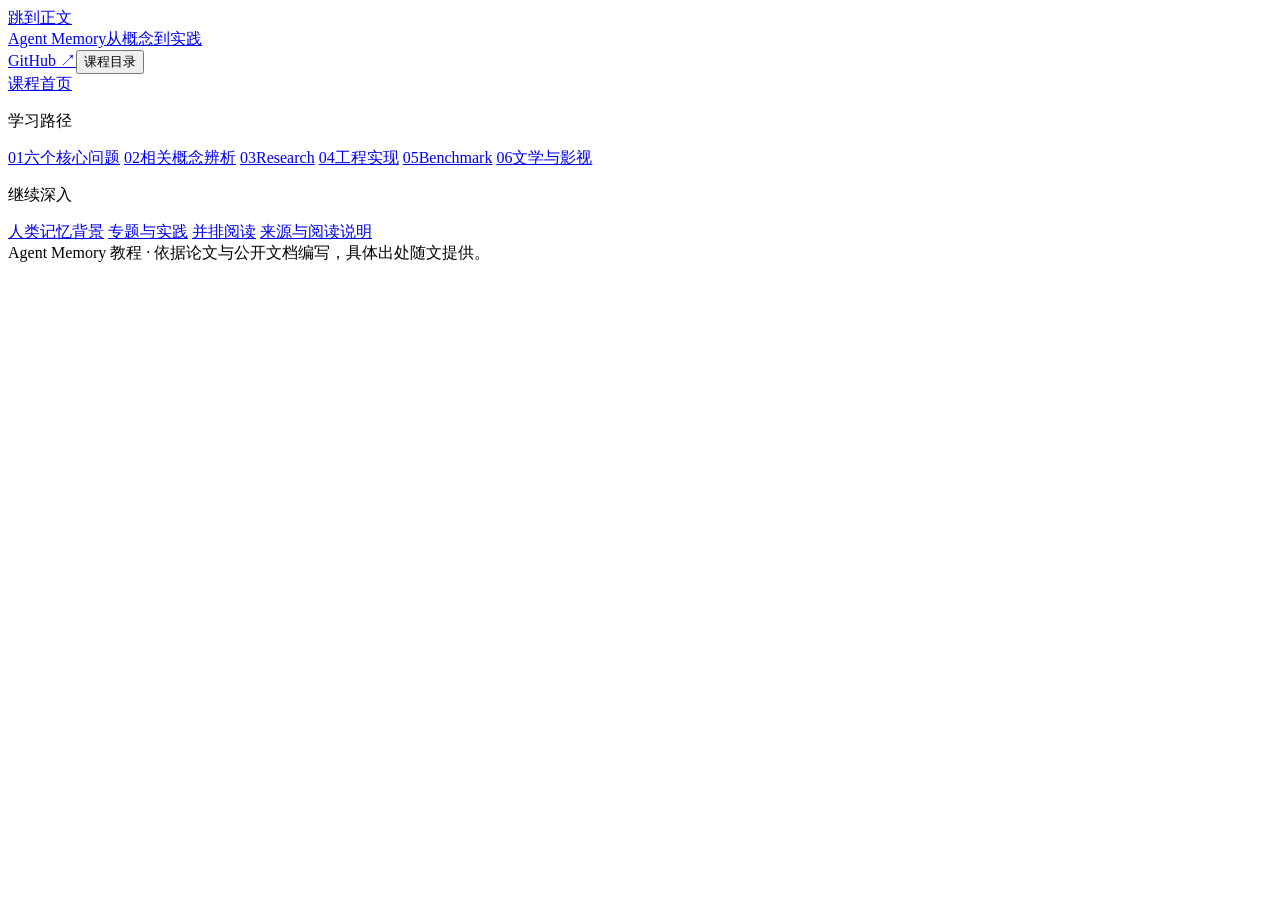
<file: site/frame.html>
<!doctype html>
<html lang="zh-CN">
<head>
  <meta charset="utf-8">
  <meta name="viewport" content="width=device-width, initial-scale=1">
  <meta name="referrer" content="no-referrer">
  <meta http-equiv="Content-Security-Policy" content="default-src 'none'; script-src 'unsafe-inline'; style-src 'unsafe-inline'; img-src 'self' data:; base-uri 'none'; object-src 'none'; form-action 'none'">
  <meta name="description" content="一门从概念到实例的 Agent Memory 教程：六个核心问题，研究方法，工程实现，评测与实践。">
  <title>Agent Memory 教程</title>
  <style>__COURSE_CSS__</style>
</head>
<body>
  <a class="skip-link" href="#course-main">跳到正文</a>
  <header class="book-header">
    <a class="book-brand" href="#tutorial">Agent Memory<span>从概念到实践</span></a>
    <div class="header-links"><a href="https://github.com/dongshuyan/awesome-harness-memory" target="_blank" rel="noopener noreferrer">GitHub ↗</a><button id="menu-toggle" type="button" aria-controls="course-nav" aria-expanded="false">课程目录</button></div>
  </header>
  <div class="book-layout">
    <aside class="book-sidebar" id="course-nav">
      <nav aria-label="课程目录">
        <a href="#tutorial" data-nav="home">课程首页</a>
        <p class="nav-heading">学习路径</p>
        <a href="#tutorial/lesson" data-nav="lesson"><span>01</span>六个核心问题</a>
        <a href="#tutorial/concepts" data-nav="concepts"><span>02</span>相关概念辨析</a>
        <a href="#tutorial/research" data-nav="research"><span>03</span>Research</a>
        <a href="#tutorial/engineering" data-nav="engineering"><span>04</span>工程实现</a>
        <a href="#tutorial/benchmarks" data-nav="benchmarks"><span>05</span>Benchmark</a>
        <a href="#tutorial/culture" data-nav="culture"><span>06</span>文学与影视</a>
        <p class="nav-heading">继续深入</p>
        <a href="#tutorial/human-memory" data-nav="human">人类记忆背景</a>
        <a href="#tutorial/topics" data-nav="topics">专题与实践</a>
        <a href="#tutorial/compare" data-nav="compare">并排阅读</a>
        <a href="#tutorial/about" data-nav="about">来源与阅读说明</a>
      </nav>
      <div id="page-toc" class="page-toc"></div>
    </aside>
    <main id="course-main" class="reader" tabindex="-1"></main>
  </div>
  <footer class="book-footer">Agent Memory 教程 · 依据论文与公开文档编写，具体出处随文提供。</footer>
  <p id="course-announcement" class="sr-only" aria-live="polite"></p>
  <noscript><p>本课程的章节导航需要 JavaScript。也可以阅读 <a href="https://github.com/dongshuyan/awesome-harness-memory/blob/master/README.zh-CN.md">Markdown 课程入口</a>。</p></noscript>
  <script id="tutorial-data" type="application/json">__COURSE_DATA__</script>
  <script>__COURSE_JS__</script>
</body>
</html>
</file>
